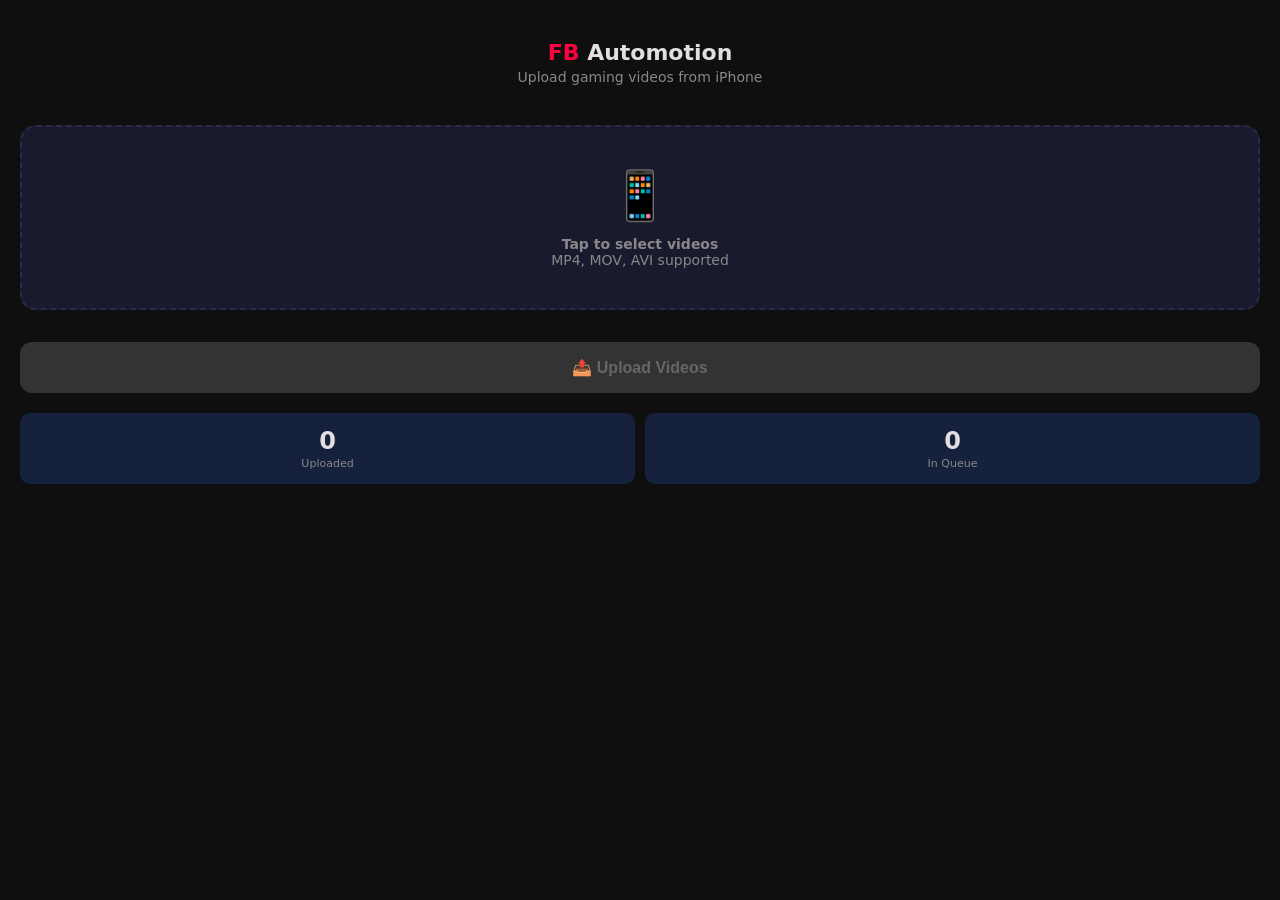
<file: dashboard/templates/mobile.html>
<!DOCTYPE html>
<html lang="en">
<head>
    <meta charset="UTF-8">
    <meta name="viewport" content="width=device-width, initial-scale=1.0">
    <title>FB Automotion - Upload</title>
    <style>
        * { margin: 0; padding: 0; box-sizing: border-box; }
        body {
            font-family: -apple-system, system-ui, sans-serif;
            background: #0f0f0f;
            color: #e0e0e0;
            min-height: 100vh;
            padding: 20px;
        }
        .header {
            text-align: center;
            padding: 20px 0;
        }
        .header h1 {
            font-size: 22px;
            color: #ff0040;
        }
        .header p {
            color: #888;
            font-size: 14px;
            margin-top: 4px;
        }
        .upload-area {
            background: #1a1a2e;
            border: 2px dashed #2a2a4a;
            border-radius: 16px;
            padding: 40px 20px;
            text-align: center;
            margin: 20px 0;
            cursor: pointer;
            transition: all 0.3s;
        }
        .upload-area:active {
            border-color: #ff0040;
            background: #16213e;
        }
        .upload-area .icon {
            font-size: 48px;
            margin-bottom: 12px;
        }
        .upload-area p {
            color: #888;
            font-size: 14px;
        }
        input[type="file"] {
            display: none;
        }
        .file-list {
            margin: 16px 0;
        }
        .file-item {
            background: #16213e;
            border-radius: 10px;
            padding: 12px 16px;
            margin-bottom: 8px;
            display: flex;
            justify-content: space-between;
            align-items: center;
        }
        .file-name {
            font-size: 13px;
            flex: 1;
            overflow: hidden;
            text-overflow: ellipsis;
            white-space: nowrap;
        }
        .file-size {
            font-size: 11px;
            color: #888;
            margin-left: 8px;
        }
        .file-status {
            font-size: 12px;
            margin-left: 8px;
        }
        .btn {
            width: 100%;
            padding: 16px;
            border: none;
            border-radius: 12px;
            font-size: 16px;
            font-weight: 700;
            cursor: pointer;
            margin-top: 12px;
        }
        .btn-upload {
            background: #00c853;
            color: #000;
        }
        .btn-upload:disabled {
            background: #333;
            color: #666;
        }
        .progress-bar {
            width: 100%;
            height: 6px;
            background: #2a2a4a;
            border-radius: 3px;
            margin-top: 8px;
            overflow: hidden;
            display: none;
        }
        .progress-fill {
            height: 100%;
            background: #00c853;
            border-radius: 3px;
            width: 0%;
            transition: width 0.3s;
        }
        .status-msg {
            text-align: center;
            padding: 12px;
            border-radius: 10px;
            margin-top: 12px;
            display: none;
            font-size: 14px;
        }
        .status-success {
            background: rgba(0,200,83,0.15);
            color: #00c853;
        }
        .status-error {
            background: rgba(255,0,64,0.15);
            color: #ff0040;
        }
        .stats {
            display: grid;
            grid-template-columns: 1fr 1fr;
            gap: 10px;
            margin-top: 20px;
        }
        .stat {
            background: #16213e;
            border-radius: 10px;
            padding: 14px;
            text-align: center;
        }
        .stat h3 { font-size: 24px; }
        .stat p { font-size: 11px; color: #888; margin-top: 2px; }
    </style>
</head>
<body>
    <div class="header">
        <h1>FB <span style="color:#e0e0e0;">Automotion</span></h1>
        <p>Upload gaming videos from iPhone</p>
    </div>

    <div class="upload-area" onclick="document.getElementById('file-input').click()">
        <div class="icon">📱</div>
        <p><strong>Tap to select videos</strong></p>
        <p>MP4, MOV, AVI supported</p>
    </div>
    <input type="file" id="file-input" multiple accept="video/*">

    <div class="file-list" id="file-list"></div>

    <button class="btn btn-upload" id="upload-btn" disabled onclick="uploadFiles()">
        📤 Upload Videos
    </button>

    <div class="progress-bar" id="progress-bar">
        <div class="progress-fill" id="progress-fill"></div>
    </div>

    <div class="status-msg" id="status-msg"></div>

    <div class="stats">
        <div class="stat">
            <h3 id="uploaded-count">0</h3>
            <p>Uploaded</p>
        </div>
        <div class="stat">
            <h3 id="queue-count">0</h3>
            <p>In Queue</p>
        </div>
    </div>

    <script>
    let selectedFiles = [];

    document.getElementById('file-input').addEventListener('change', function(e) {
        selectedFiles = Array.from(e.target.files);
        renderFileList();
    });

    function renderFileList() {
        const list = document.getElementById('file-list');
        const btn = document.getElementById('upload-btn');

        if (selectedFiles.length === 0) {
            list.innerHTML = '';
            btn.disabled = true;
            btn.textContent = '📤 Upload Videos';
            return;
        }

        btn.disabled = false;
        btn.textContent = `📤 Upload ${selectedFiles.length} Video${selectedFiles.length > 1 ? 's' : ''}`;

        list.innerHTML = selectedFiles.map((f, i) => `
            <div class="file-item" id="file-${i}">
                <span class="file-name">🎬 ${f.name}</span>
                <span class="file-size">${(f.size / 1024 / 1024).toFixed(1)} MB</span>
                <span class="file-status" id="status-${i}">⏳</span>
            </div>
        `).join('');
    }

    async function uploadFiles() {
        const btn = document.getElementById('upload-btn');
        const bar = document.getElementById('progress-bar');
        const fill = document.getElementById('progress-fill');
        btn.disabled = true;
        bar.style.display = 'block';

        let uploaded = 0;

        for (let i = 0; i < selectedFiles.length; i++) {
            const file = selectedFiles[i];
            const statusEl = document.getElementById(`status-${i}`);
            statusEl.textContent = '⬆️';

            const formData = new FormData();
            formData.append('video', file);

            try {
                const res = await fetch('/api/upload/video', {
                    method: 'POST',
                    body: formData
                });
                const data = await res.json();

                if (data.status === 'uploaded') {
                    statusEl.textContent = '✅';
                    uploaded++;
                } else {
                    statusEl.textContent = '❌';
                }
            } catch (err) {
                statusEl.textContent = '❌';
            }

            fill.style.width = ((i + 1) / selectedFiles.length * 100) + '%';
        }

        document.getElementById('uploaded-count').textContent = uploaded;
        showStatus(
            uploaded === selectedFiles.length
                ? `✅ ${uploaded} video${uploaded > 1 ? 's' : ''} uploaded!`
                : `⚠️ ${uploaded}/${selectedFiles.length} uploaded`,
            uploaded === selectedFiles.length ? 'success' : 'error'
        );

        btn.textContent = '✅ Done!';
        selectedFiles = [];
    }

    function showStatus(msg, type) {
        const el = document.getElementById('status-msg');
        el.textContent = msg;
        el.className = `status-msg status-${type}`;
        el.style.display = 'block';
    }
    </script>
</body>
</html>
</file>
